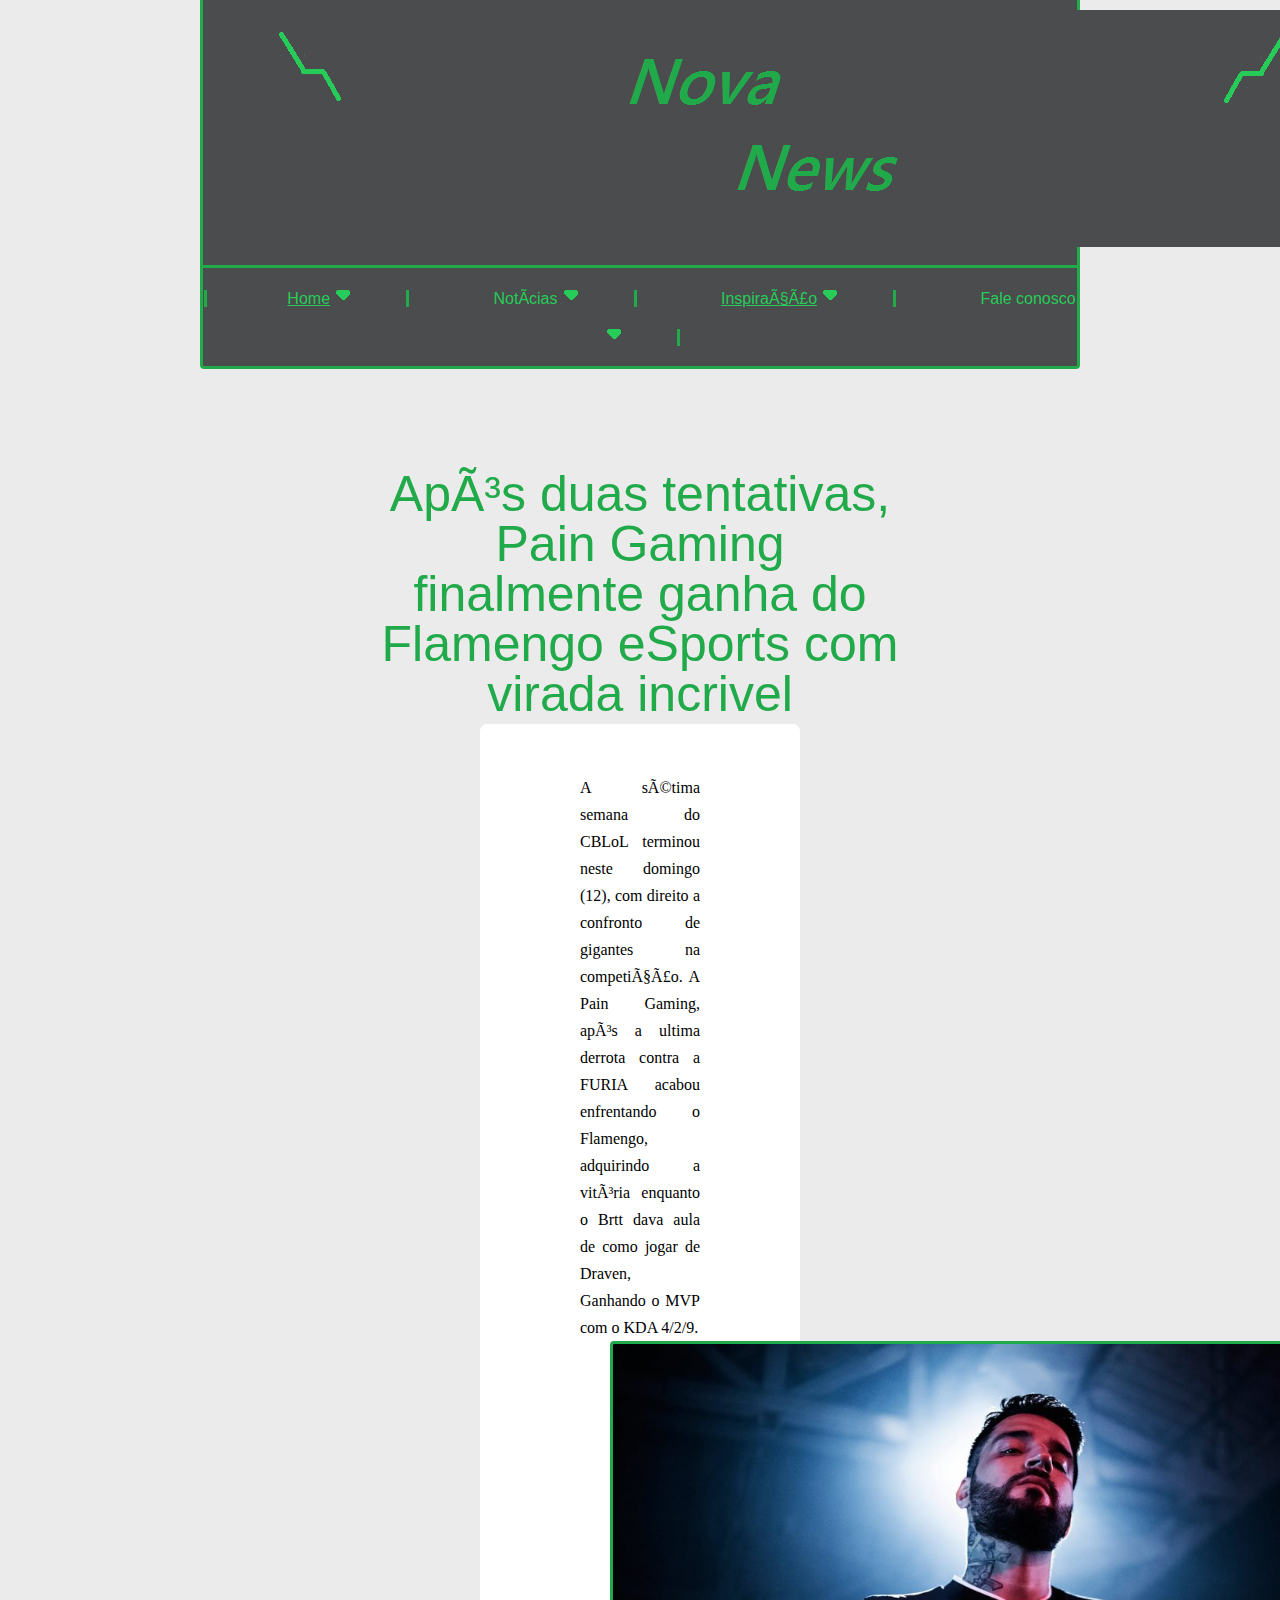
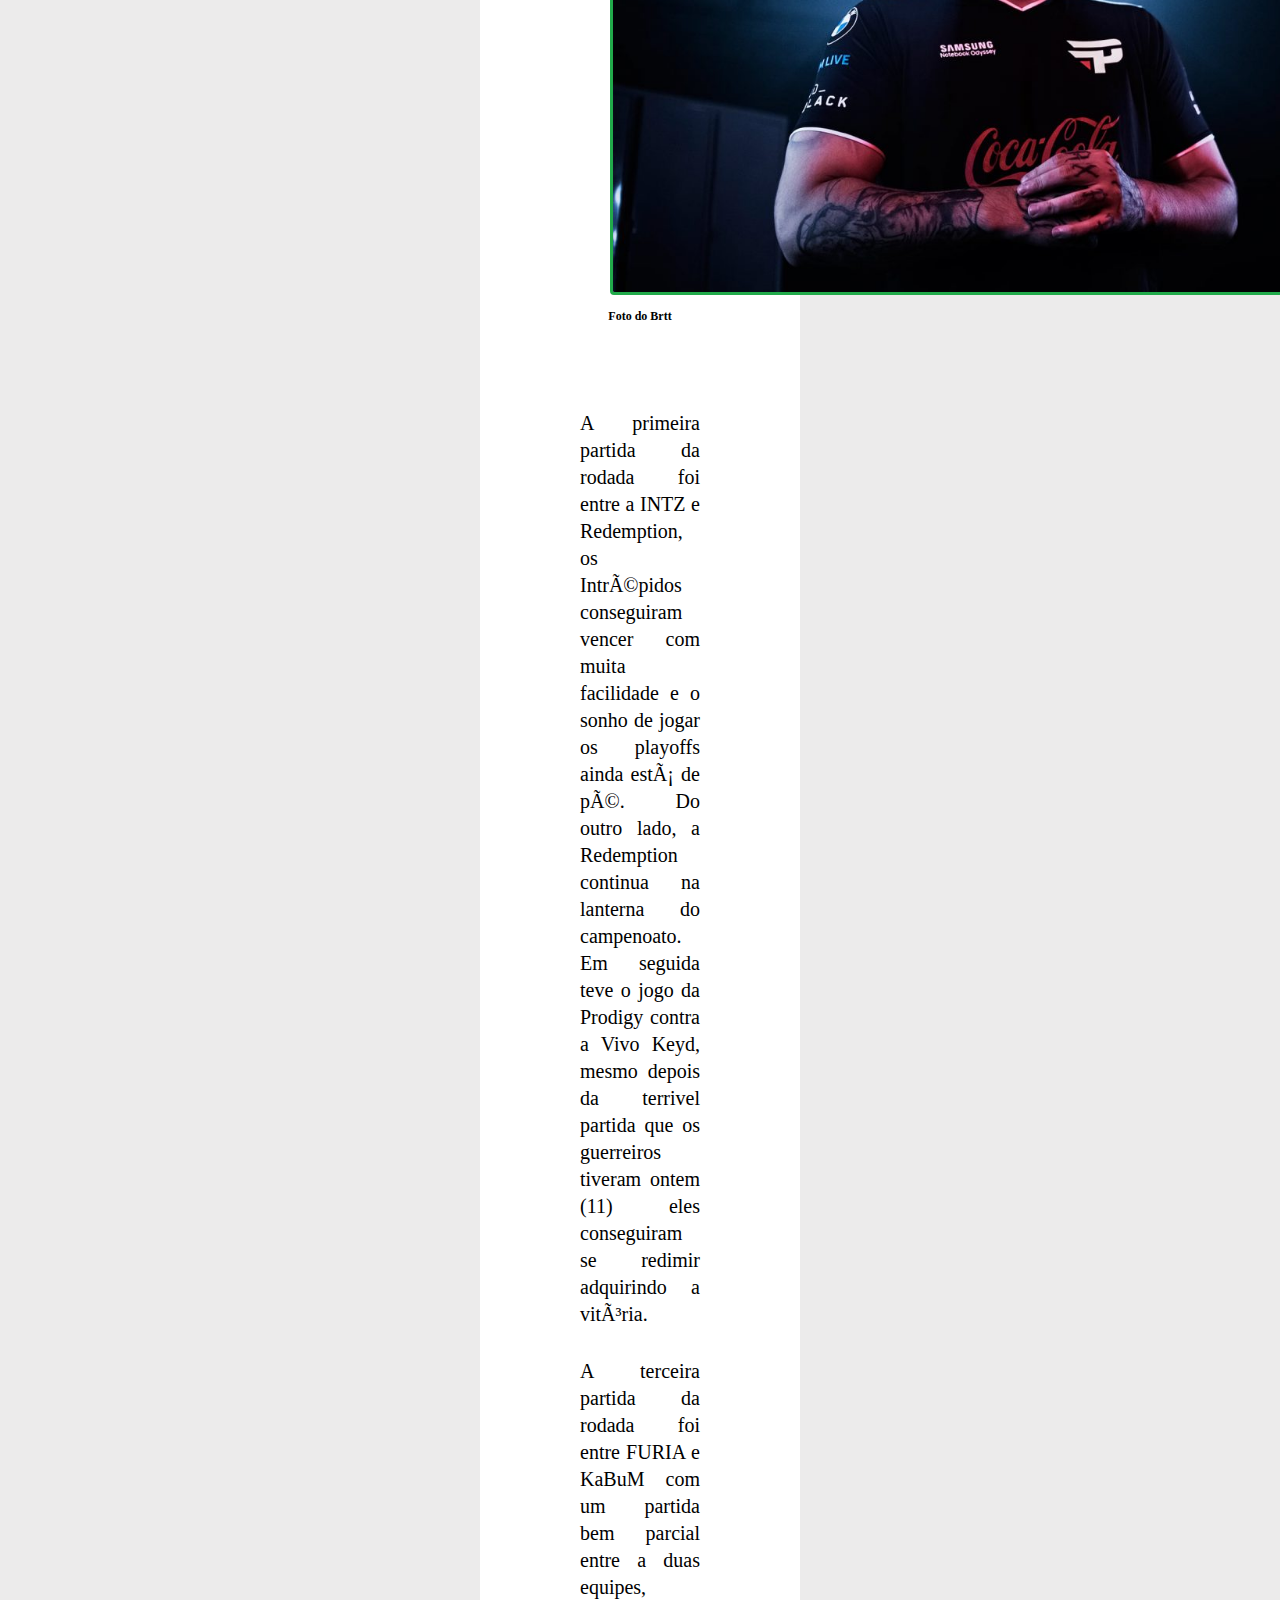
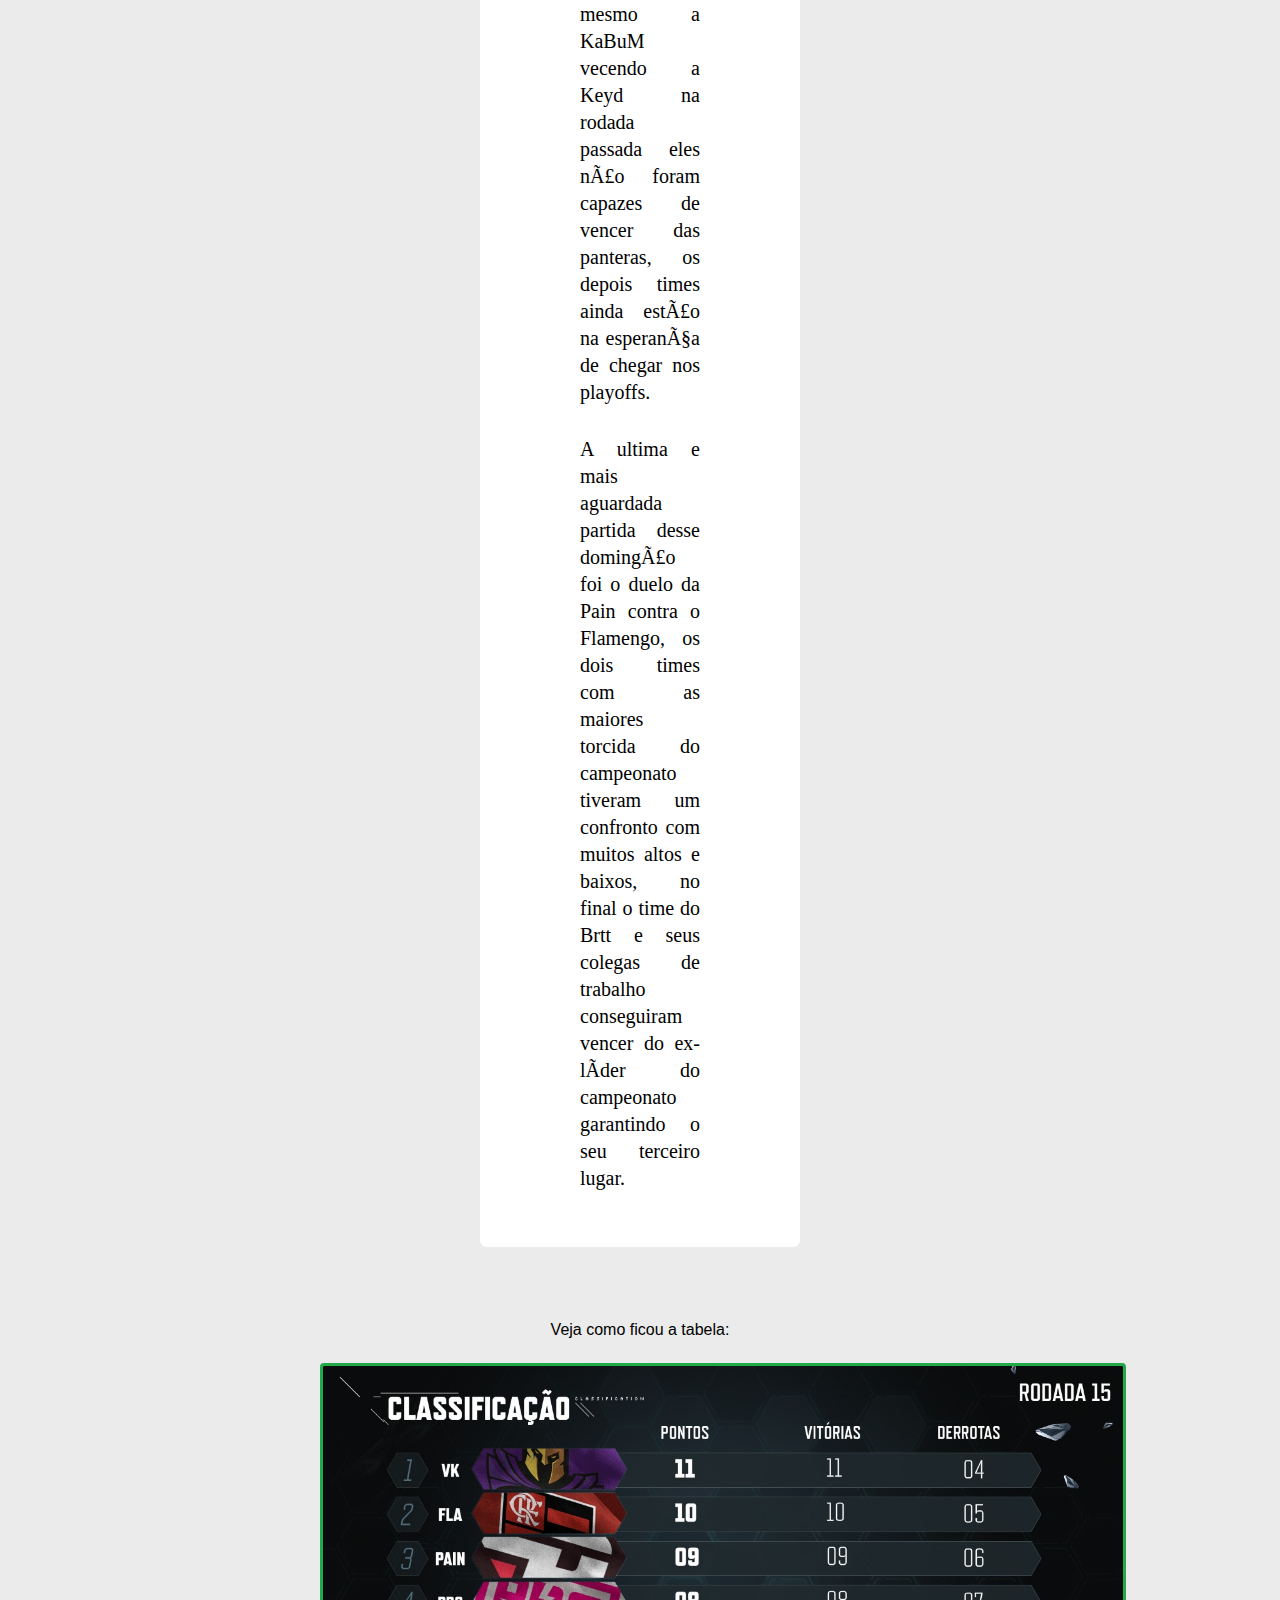
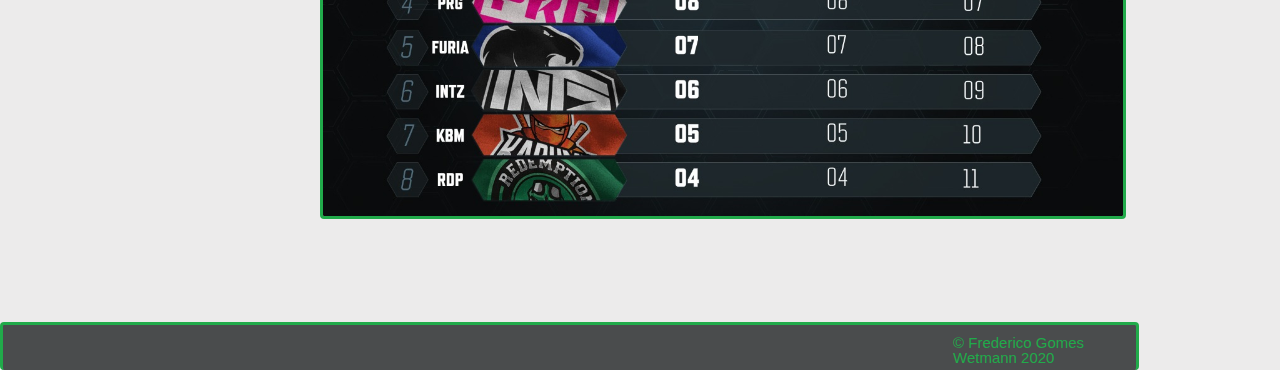
<file: index.html>
<!DOCTYPE html>
<html>
<head>
    <meta charset="uf-8">
    <title>Após duas tentativas, Pain Gaming finalmente ganha do Flamengo eSports com virada incrivel</title>
<link rel="icon" href="Img/site.png">
<link rel="stylesheet" href="CSS/reset.css">
<link rel="stylesheet" href="CSS/estilo.css">
</head>


<body>
<header>
<img src="Img/logo.png" >
</header>
<aside id="menu" class="logo">
    <nav>    
        <ul>
        <li id="home"><a href="https://watch.lolesports.com/article/pain-vence-fla-e-vk-volta-ao-topo!/bltec2fe4dfadb1167a">Home<img src="Img/seta.png" class="seta"></a></li>
        <li id="noticias"><a>Notícias<img src="Img/seta.png" class="seta"></a></li>
        <li id="inspiracao"><a href="https://www.maisesports.com.br/lol-pain-vence-flamengo-3-confronto-cblol-2020/">Inspiração<img src="Img/seta.png" class="seta"></a></li>
        <li id="fale"><a>Fale conosco<img src="Img/seta.png" class="seta"></a></li>
    </ul>
    </nav>
</aside>

    <h1>Após duas tentativas, Pain Gaming finalmente ganha do Flamengo eSports com virada incrivel</h1>

<main>

<p class="manchete">A sétima semana do CBLoL terminou neste domingo (12), com direito a confronto de gigantes na competição. A Pain Gaming, após a ultima derrota contra a FURIA acabou
     enfrentando o Flamengo, adquirindo a vitória enquanto o Brtt dava aula de como jogar de Draven, Ganhando o MVP com o KDA 4/2/9.
</p>
<aside class="brtt"><img src="Img/brtt.jpg" alt="Foto do Brtt"><p><strong>Foto do Brtt</strong></p></aside>
<p class="artigo">A primeira partida da rodada foi entre a INTZ e Redemption, os Intrépidos conseguiram
    vencer com muita facilidade e o sonho de jogar os playoffs ainda está de pé. Do outro lado, a
    Redemption continua na lanterna do campenoato. Em seguida teve o jogo da Prodigy contra a Vivo Keyd,
    mesmo depois da terrivel partida que os guerreiros tiveram ontem (11) eles conseguiram se redimir
    adquirindo a vitória.
</p>
<p class="artigo">A terceira partida da rodada foi entre FURIA e KaBuM com um partida bem parcial entre a duas equipes,
mesmo a KaBuM vecendo a Keyd na rodada passada eles não foram capazes de vencer das panteras, os depois
times ainda estão na esperança de chegar nos playoffs.
</p>
<p class="artigo">A ultima e mais aguardada partida desse domingão foi o duelo da Pain contra o Flamengo, os dois
    times com as maiores torcida do campeonato tiveram um confronto com muitos altos e baixos, no final
    o time do Brtt e seus colegas de trabalho conseguiram vencer do ex-líder do campeonato garantindo o seu
    terceiro lugar.
</p>
    </main>
    <p class="tabela">
        Veja como ficou a tabela:
    </p>
    <img src="Img/tabela.jpg" alt="Tabela do Cblol" id="tabela">
</body>
<aside class="rodape"><footer>&copy; Frederico Gomes Wetmann 2020</footer></aside>

</html>
</file>
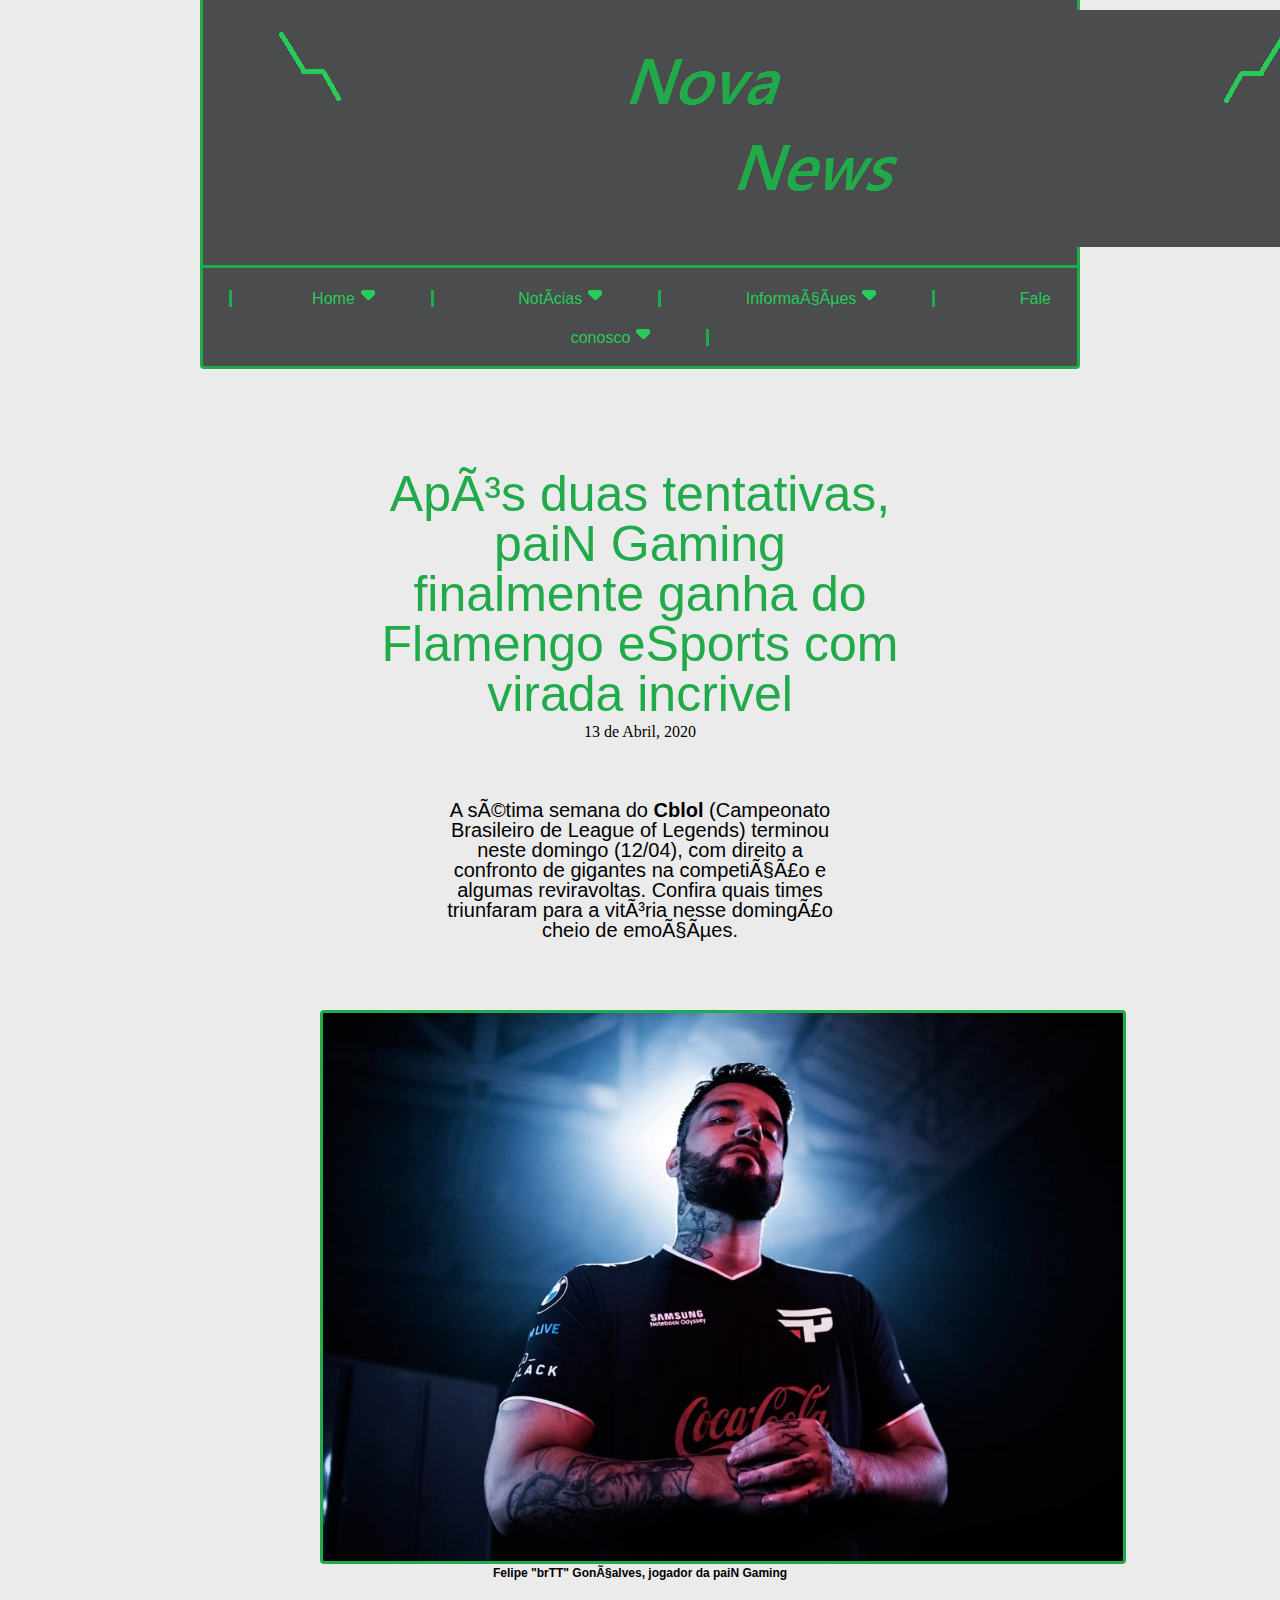
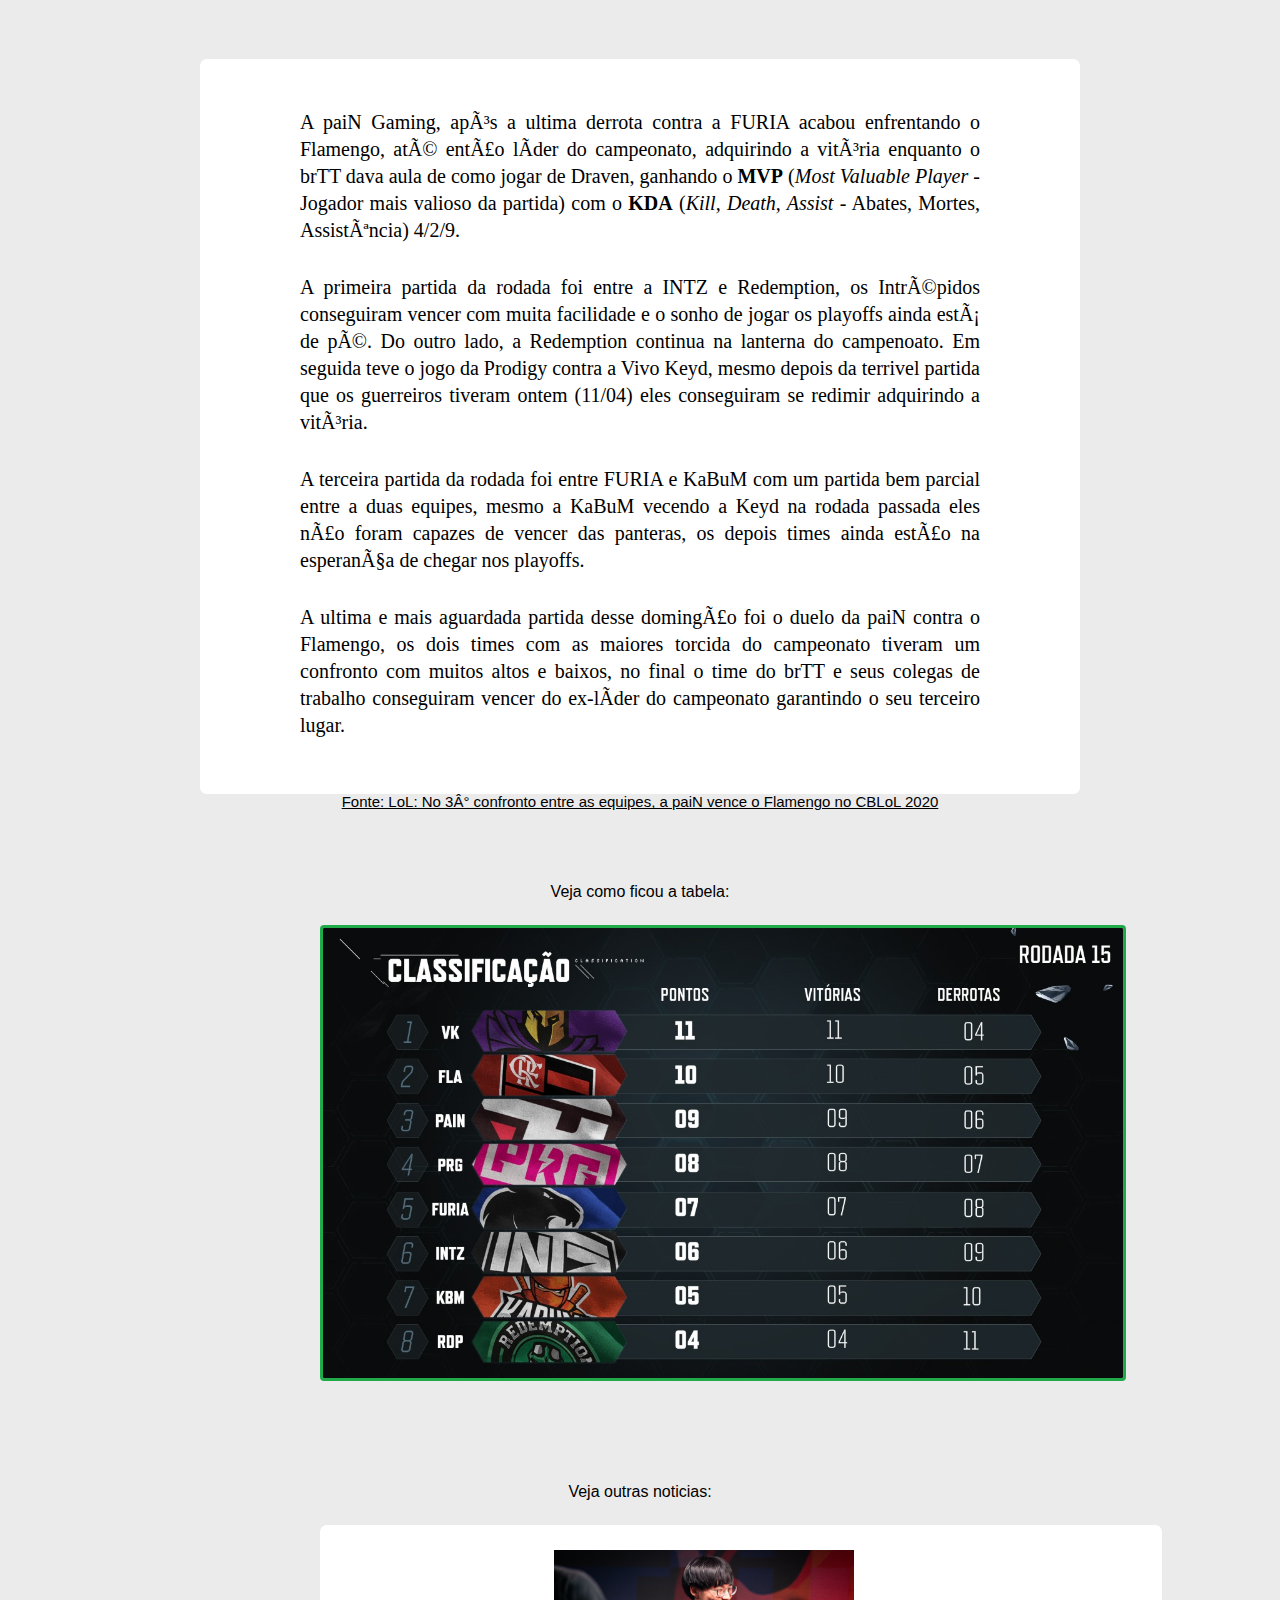
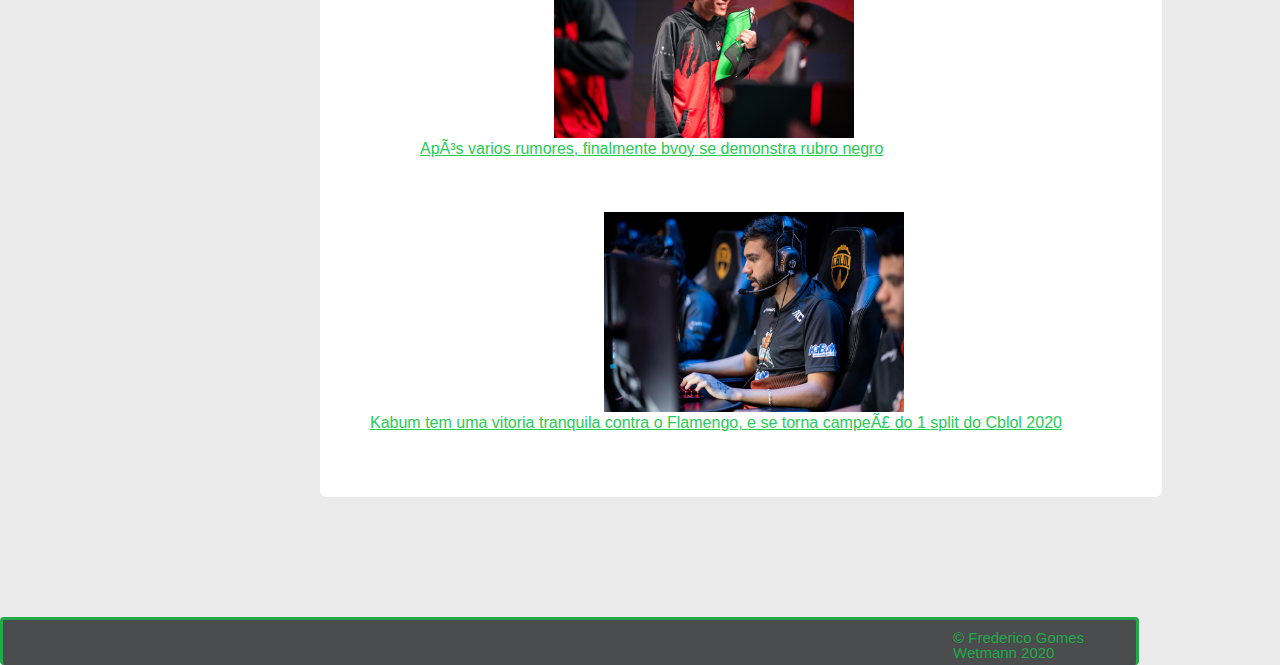
<file: noticia1.html>
<!DOCTYPE html>
<html>
<head>
    <meta charset="uf-8">
    <title>Após duas tentativas, Pain Gaming finalmente ganha do Flamengo eSports com virada incrivel</title>
<link rel="icon" href="Img/site.png">
<link rel="stylesheet" href="CSS/reset.css">
<link rel="stylesheet" href="CSS/noticia1.css">
</head>

<body>
<header>
<img src="Img/logo.png">
</header>
<aside id="menu" class="menu">
    <nav>    
        <ul>
        <li id="home"><a>Home<img src="Img/seta.png" class="seta"></a></li>
        <li id="noticias"><a>Notícias<img src="Img/seta.png" class="seta"></a></li>
        <li id="informacoes"><a>Informações<img src="Img/seta.png" class="seta"></a></li>
        <li id="fale"><a>Fale conosco<img src="Img/seta.png" class="seta"></a></li>
    </ul>
    </nav>
</aside>

    <h1>Após duas tentativas, paiN Gaming finalmente ganha do Flamengo eSports com virada incrivel</h1>
    <p class="data">13 de Abril, 2020</p>

    <p class="chamada">A sétima semana do <strong>Cblol</strong> (Campeonato Brasileiro de League of Legends) terminou neste domingo (12/04), com direito a confronto de gigantes na competição e algumas reviravoltas. Confira quais times
        triunfaram para a vitória nesse domingão cheio de emoções. </p> 

    <aside class="brtt"><img src="Img/brtt.jpg" alt="Foto do brTT"><p><strong>Felipe "brTT" Gonçalves, jogador da paiN Gaming</strong></p></aside>

<main>

<p class="artigo">A paiN Gaming, após a ultima derrota contra a FURIA acabou enfrentando o Flamengo, até então líder do campeonato,
     adquirindo a vitória enquanto o brTT dava aula de como jogar de Draven, ganhando o <strong>MVP</strong> (<em>Most Valuable Player</em> - Jogador mais valioso da partida) com o <strong>KDA</strong> (<em>Kill, Death, Assist</em> - Abates, Mortes, Assistência) 4/2/9.
<p class="artigo">A primeira partida da rodada foi entre a INTZ e Redemption, os Intrépidos conseguiram
    vencer com muita facilidade e o sonho de jogar os playoffs ainda está de pé. Do outro lado, a
    Redemption continua na lanterna do campenoato. Em seguida teve o jogo da Prodigy contra a Vivo Keyd,
    mesmo depois da terrivel partida que os guerreiros tiveram ontem (11/04) eles conseguiram se redimir
    adquirindo a vitória.
</p>
<p class="artigo">A terceira partida da rodada foi entre FURIA e KaBuM com um partida bem parcial entre a duas equipes,
mesmo a KaBuM vecendo a Keyd na rodada passada eles não foram capazes de vencer das panteras, os depois
times ainda estão na esperança de chegar nos playoffs.
</p>
<p class="artigo">A ultima e mais aguardada partida desse domingão foi o duelo da paiN contra o Flamengo, os dois
    times com as maiores torcida do campeonato tiveram um confronto com muitos altos e baixos, no final
    o time do brTT e seus colegas de trabalho conseguiram vencer do ex-líder do campeonato garantindo o seu
    terceiro lugar.
</p>
    </main>
    <aside class="fonte"><a href="https://www.maisesports.com.br/lol-pain-vence-flamengo-3-confronto-cblol-2020/">Fonte: LoL: No 3° confronto entre as equipes, a paiN vence o Flamengo no CBLoL 2020</a></aside>
    <p class="tabela">
        Veja como ficou a tabela:
    </p>
    <img src="Img/tabela.jpg" alt="Tabela do Cblol" id="tabela">

    <p class="tabela">
        Veja outras noticias:
    </p>

    <aside>
        <nav class="continue">    
            <ul>
            <li><a href="index.html"><img src="Img/Bvoy.png" class="noticia"><h2>Após varios rumores, finalmente bvoy se demonstra rubro negro</h2></a></li>
            <li><a href="noticia4.html"><img src="Img/duds.jpg" class="noticia"><h3>Kabum tem uma vitoria tranquila contra o Flamengo, e se torna campeã do 1 split do Cblol 2020</h3></a></li>
        </ul>
        </nav>
    </aside>
</body>
<aside class="rodape"><footer>&copy; Frederico Gomes Wetmann 2020</footer></aside>

</html>
</file>
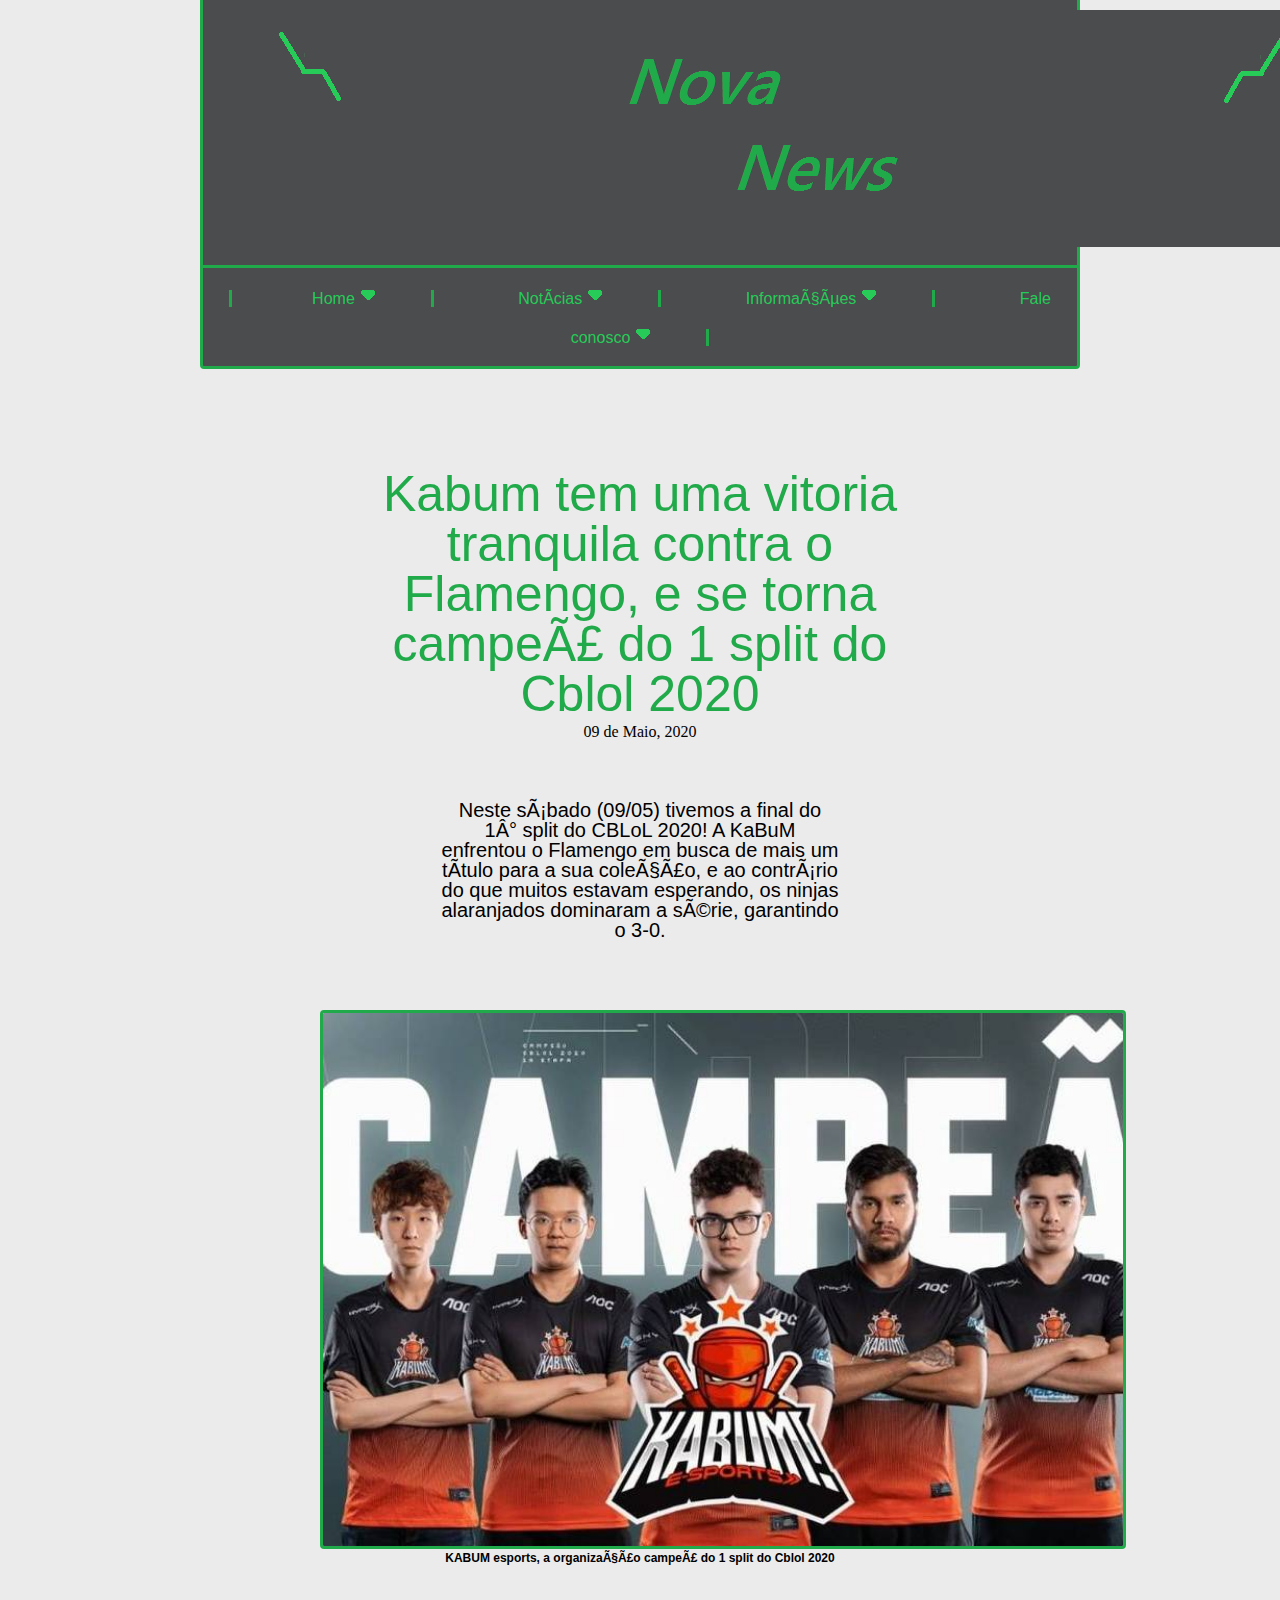
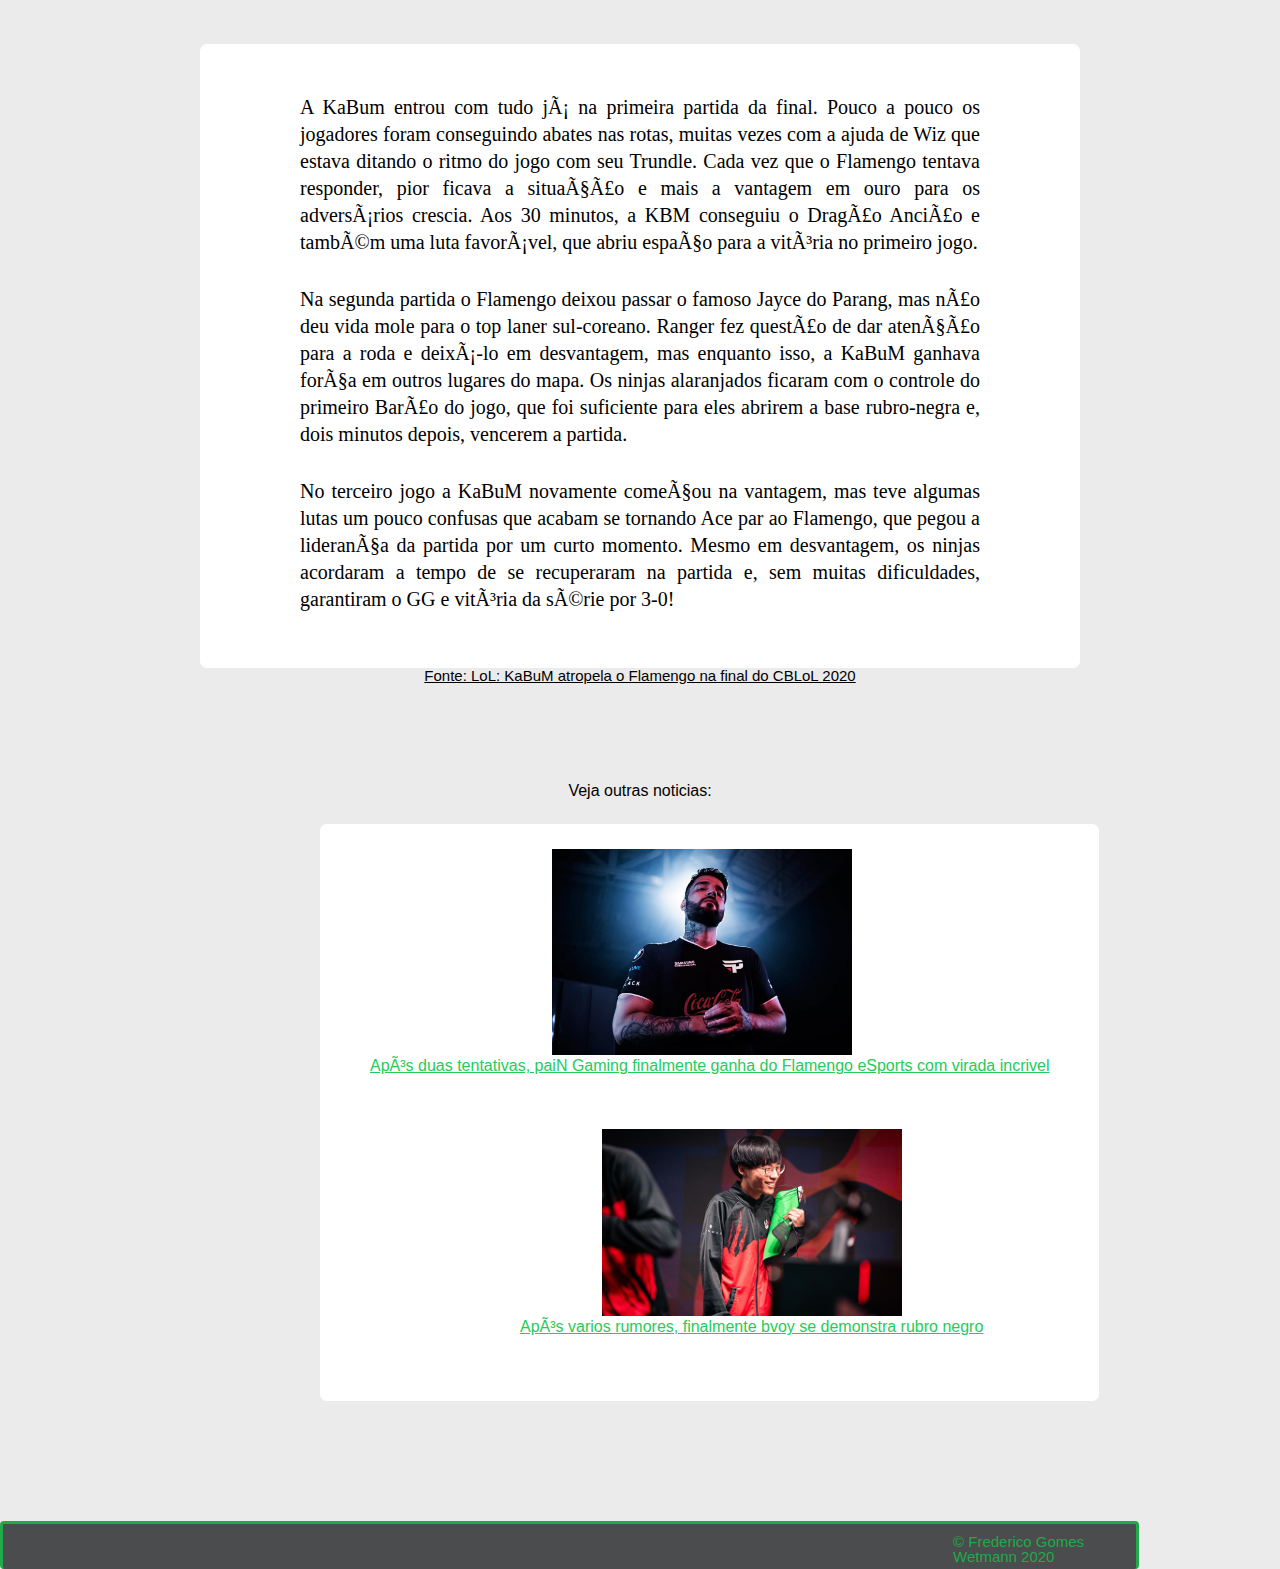
<file: noticia3.html>
<!DOCTYPE html>
<html>
<head>
    <meta charset="uf-8">
    <title>Kabum tem uma vitoria tranquila contra o Flamengo, e se torna campeã do 1 split do Cblol 2020</title>
<link rel="icon" href="Img/site.png">
<link rel="stylesheet" href="CSS/reset.css">
<link rel="stylesheet" href="CSS/noticia3.css">
</head>

<body>
<header>
<img src="Img/logo.png">
</header>
<aside id="menu" class="menu">
    <nav>    
        <ul>
        <li id="home"><a>Home<img src="Img/seta.png" class="seta"></a></li>
        <li id="noticias"><a>Notícias<img src="Img/seta.png" class="seta"></a></li>
        <li id="informacoes"><a>Informações<img src="Img/seta.png" class="seta"></a></li>
        <li id="fale"><a>Fale conosco<img src="Img/seta.png" class="seta"></a></li>
    </ul>
    </nav>
</aside>

    <h1>Kabum tem uma vitoria tranquila contra o Flamengo, e se torna campeã do 1 split do Cblol 2020</h1>
    <p class="data">09 de Maio, 2020</p>

    <p class="chamada">Neste sábado (09/05) tivemos a final do 1° split do CBLoL 2020! A KaBuM enfrentou 
        o Flamengo em busca de mais um título para a sua coleção, e ao contrário do que muitos estavam 
        esperando, os ninjas alaranjados dominaram a série, garantindo o 3-0.</p> 

    <aside class="kabum"><img src="Img/kabum.jpg" alt="Foto do Bvoy"><p><strong>KABUM esports, a organização campeã do 1 split do Cblol 2020</strong></p></aside>

<main>

<p class="artigo">A KaBum entrou com tudo já na primeira partida da final. Pouco a pouco os jogadores
    foram conseguindo abates nas rotas, muitas vezes com a ajuda de Wiz que estava ditando o ritmo do 
    jogo com seu Trundle. Cada vez que o Flamengo tentava responder, pior ficava a situação e mais a 
    vantagem em ouro para os adversários crescia. Aos 30 minutos, a KBM conseguiu o Dragão Ancião e 
    também uma luta favorável, que abriu espaço para a vitória no primeiro jogo.
</p>
<p class="artigo">Na segunda partida o Flamengo deixou passar o famoso Jayce do Parang, mas não deu 
    vida mole para o top laner sul-coreano. Ranger fez questão de dar atenção para a roda e deixá-lo 
    em desvantagem, mas enquanto isso, a KaBuM ganhava força em outros lugares do mapa. Os ninjas 
    alaranjados ficaram com o controle do primeiro Barão do jogo, que foi suficiente para eles 
    abrirem a base rubro-negra e, dois minutos depois, vencerem a partida.
</p>
<p class="artigo">No terceiro jogo a KaBuM novamente começou na vantagem, mas teve algumas lutas um 
    pouco confusas que acabam se tornando Ace par ao Flamengo, que pegou a liderança da partida por 
    um curto momento. Mesmo em desvantagem, os ninjas acordaram a tempo de se recuperaram na partida 
    e, sem muitas dificuldades, garantiram o GG e vitória da série por 3-0!
</p>

    </main>
    <aside class="fonte"><a href="https://maisesports.com.br/lol-kabum-atropela-flamengo-final-cblol-1-split-2020/">Fonte: LoL: KaBuM atropela o Flamengo na final do CBLoL 2020</a></aside>
    <p class="tabela">
        Veja outras noticias:
    </p>

    <aside>
        <nav class="continue">    
            <ul>
            <li><a href="noticia1.html"><img src="Img/brtt.jpg" class="noticia"><h2>Após duas tentativas, paiN Gaming finalmente
                ganha do Flamengo eSports com virada incrivel</h2></a></li>
            <li><a href="index.html"><img src="Img/Bvoy.png" class="noticia"><h3>Após varios rumores, finalmente bvoy se demonstra rubro negro</h3></a></li>
        </ul>
        </nav>
    </aside>
</body>
<aside class="rodape"><footer>&copy; Frederico Gomes Wetmann 2020</footer></aside>

</html>
</file>
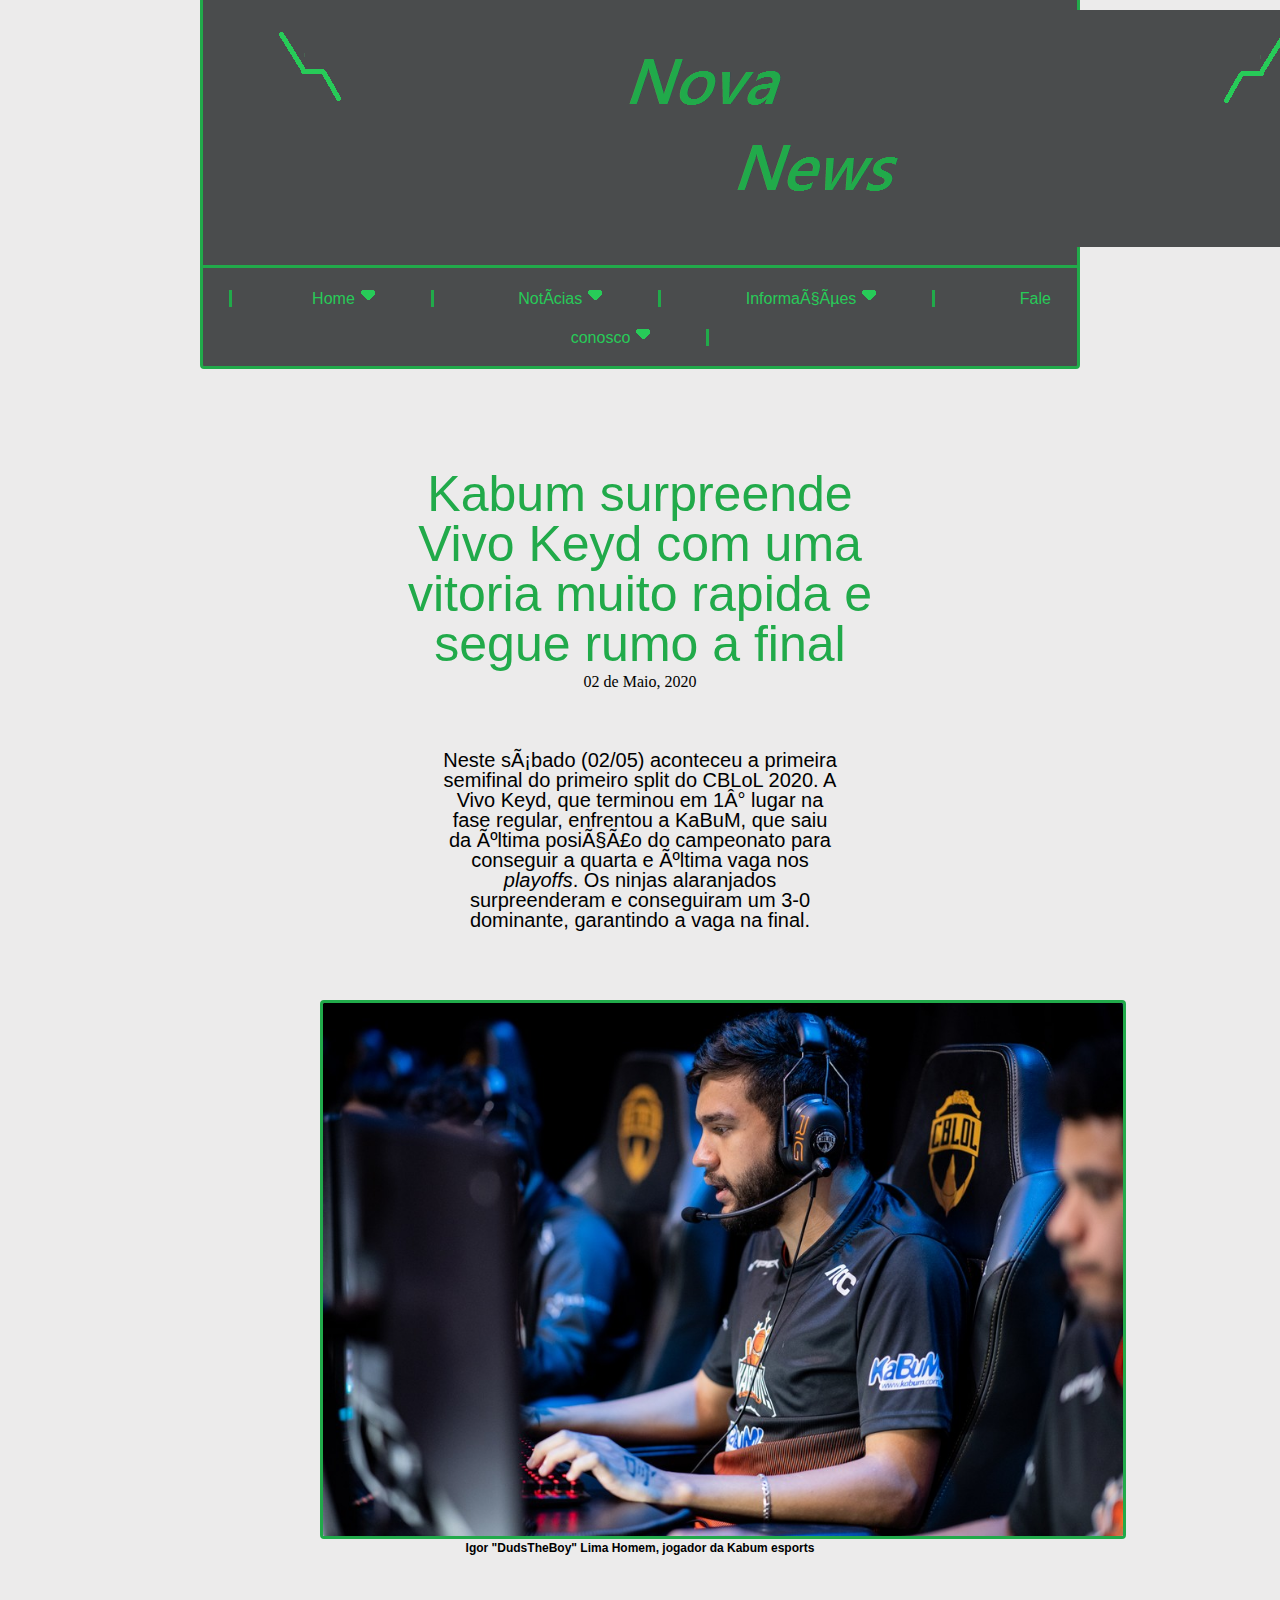
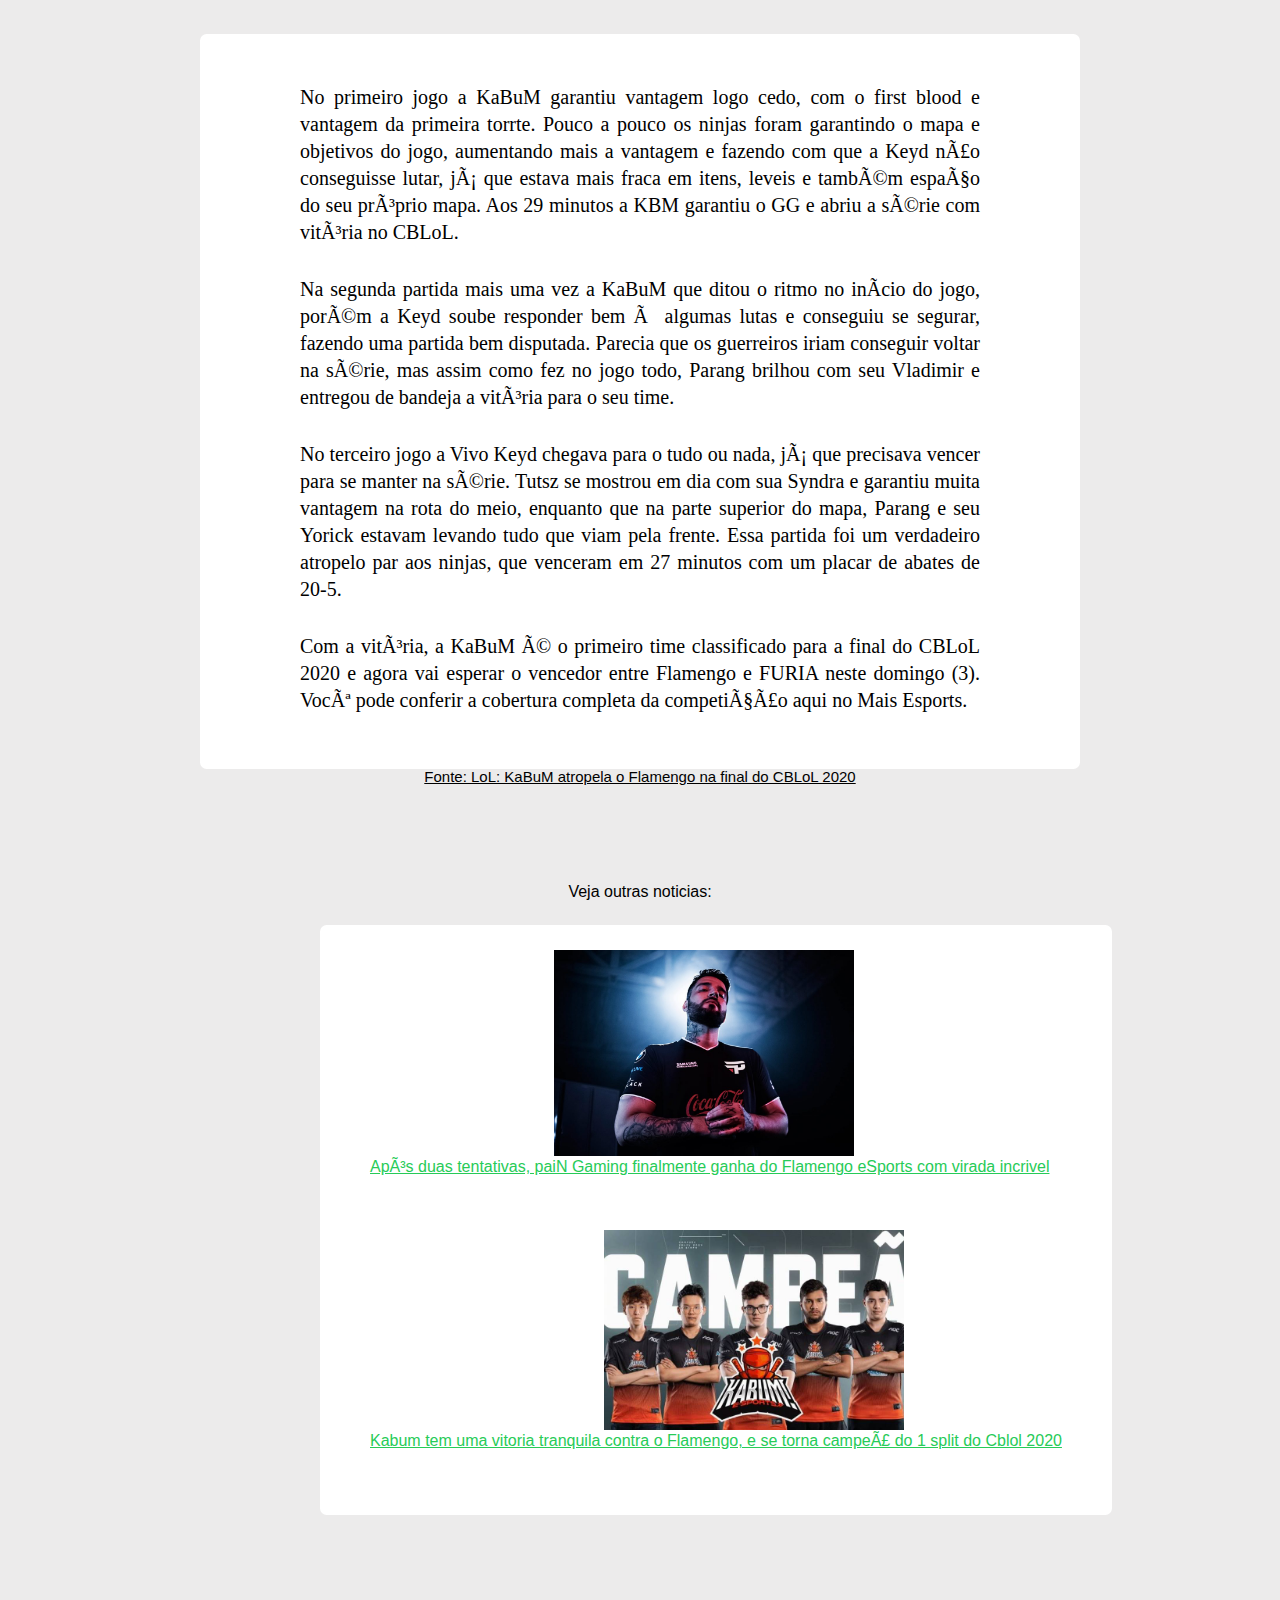
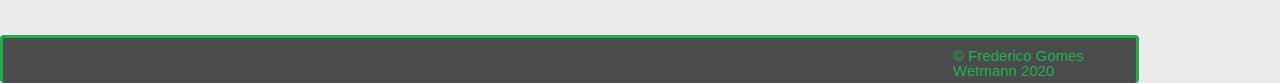
<file: noticia4.html>
<!DOCTYPE html>
<html>
<head>
    <meta charset="uf-8">
    <title>Kabum surpreende Vivo Keyd com uma vitoria muito rapida e segue rumo a final</title>
<link rel="icon" href="Img/site.png">
<link rel="stylesheet" href="CSS/reset.css">
<link rel="stylesheet" href="CSS/noticia4.css">
</head>

<body>
<header>
<img src="Img/logo.png">
</header>
<aside id="menu" class="menu">
    <nav>    
        <ul>
        <li id="home"><a>Home<img src="Img/seta.png" class="seta"></a></li>
        <li id="noticias"><a>Notícias<img src="Img/seta.png" class="seta"></a></li>
        <li id="informacoes"><a>Informações<img src="Img/seta.png" class="seta"></a></li>
        <li id="fale"><a>Fale conosco<img src="Img/seta.png" class="seta"></a></li>
    </ul>
    </nav>
</aside>

    <h1>Kabum surpreende Vivo Keyd com uma vitoria muito rapida e segue rumo a final</h1>
    <p class="data">02 de Maio, 2020</p>

    <p class="chamada">Neste sábado (02/05) aconteceu a primeira semifinal do primeiro split do CBLoL 2020.
         A Vivo Keyd, que terminou em 1° lugar na fase regular, enfrentou a KaBuM, que saiu da última 
         posição do campeonato para conseguir a quarta e última vaga nos <em>playoffs</em>. Os ninjas alaranjados 
         surpreenderam e conseguiram um 3-0 dominante, garantindo a vaga na final.</p> 

    <aside class="duds"><img src="Img/duds.jpg" alt="Foto do Bvoy"><p><strong>Igor "DudsTheBoy" Lima Homem, jogador da Kabum esports</strong></p></aside>

<main>

<p class="artigo">No primeiro jogo a KaBuM garantiu vantagem logo cedo, com o first blood e vantagem 
    da primeira torrte. Pouco a pouco os ninjas foram garantindo o mapa e objetivos do jogo, aumentando 
    mais a vantagem e fazendo com que a Keyd não conseguisse lutar, já que estava mais fraca em itens,
     leveis e também espaço do seu próprio mapa. Aos 29 minutos a KBM garantiu o GG e abriu a série 
     com vitória no CBLoL.
</p>
<p class="artigo">Na segunda partida mais uma vez a KaBuM que ditou o ritmo no início do jogo, porém 
    a Keyd soube responder bem à algumas lutas e conseguiu se segurar, fazendo uma partida bem disputada.
     Parecia que os guerreiros iriam conseguir voltar na série, mas assim como fez no jogo todo, Parang 
     brilhou com seu Vladimir e entregou de bandeja a vitória para o seu time.
</p>
<p class="artigo">No terceiro jogo a Vivo Keyd chegava para o tudo ou nada, já que precisava vencer 
    para se manter na série. Tutsz se mostrou em dia com sua Syndra e garantiu muita vantagem na rota 
    do meio, enquanto que na parte superior do mapa, Parang e seu Yorick estavam levando tudo que viam 
    pela frente. Essa partida foi um verdadeiro atropelo par aos ninjas, que venceram em 27 minutos 
    com um placar de abates de 20-5.
</p>
<p class="artigo">Com a vitória, a KaBuM é o primeiro time classificado para a final do CBLoL 2020 e 
    agora vai esperar o vencedor entre Flamengo e FURIA neste domingo (3). Você pode conferir a 
    cobertura completa da competição aqui no Mais Esports.
</p>

    </main>
    <aside class="fonte"><a href="https://maisesports.com.br/lol-kabum-atropela-flamengo-final-cblol-1-split-2020/">Fonte: LoL: KaBuM atropela o Flamengo na final do CBLoL 2020</a></aside>
    <p class="tabela">
        Veja outras noticias:
    </p>

    <aside>
        <nav class="continue">    
            <ul>
            <li><a href="noticia1.html"><img src="Img/brtt.jpg" class="noticia"><h2>Após duas tentativas, paiN Gaming finalmente
                ganha do Flamengo eSports com virada incrivel</h2></a></li>
            <li><a href="noticia3.html"><img src="Img/kabum.jpg" class="noticia"><h3>Kabum tem uma vitoria tranquila contra o Flamengo, e se torna campeã do 1 split do Cblol 2020</h3></a></li>
        </ul>
        </nav>
    </aside>
</body>
<aside class="rodape"><footer>&copy; Frederico Gomes Wetmann 2020</footer></aside>

</html>
</file>
<file: CSS/estilo.css>
body{
    font-family: Arial, Helvetica, sans-serif;
    margin-top: 0px;
    margin: auto;
    background-color: rgb(236, 235, 235);
}

header{
    background-color: rgb(74, 76, 77);
    padding-right: 100px;
    padding-top: 10px;
    padding-bottom: 15px;
    margin-bottom: 60px;
    border-left: solid 3px rgb(33, 170, 74);
    border-right: solid 3px rgb(33, 170, 74);
    margin-left: 200px;
    margin-right: 200px;
    margin-bottom: 0px;
}

li{
    color: rgb(39, 203, 88);
    display:inline;
    padding-left: 80px;
    padding-right: 50px;
}

#home{
    border-right: solid 3px rgb(33, 170, 74);
    border-left: solid 3px rgb(33, 170, 74);
}

#noticias{
    border-right: solid 3px rgb(33, 170, 74);
}

#inspiracao{
    border-right: solid 3px rgb(33, 170, 74);
}

#fale{
    border-right: solid 3px rgb(33, 170, 74);
}

#menu{
    background-color: rgb(74, 76, 77);
    text-align: center;
    padding-bottom: 20px;
    border-top: solid 3px rgb(33, 170, 74);
    border-bottom: solid 3px rgb(33, 170, 74);
    border-right: solid 3px rgb(33, 170, 74);
    border-left: solid 3px rgb(33, 170, 74);
    border-bottom-left-radius: 3pt;
    border-bottom-right-radius: 3pt;
    margin: auto;
    margin-left: 200px;
    margin-right: 200px;
    margin-bottom: 100px;
}

main{
    margin-left: 480px;
    margin-right: 480px;
    margin-bottom: 75px;
    margin-top: 0px;
    padding-right: 100px;
    padding-left: 100px;
    padding-bottom: 25px;
    padding-top: 50px;
    text-align: justify;
    background-color: white;
    border-radius: 5pt;
    font-family: Georgia, 'Times New Roman', Times, serif;
    line-height: 27px;

}

.chamada{
    font-size: 20px;
    margin-bottom: 70px;
    text-align: center;
    margin-left: 440px;
    margin-right: 440px;
}

h1{
    font-size: 50px;
    margin: auto;
    margin-left: 380px;
    margin-right: 380px;
    margin-bottom: 5px;
    text-align: center;
    color: rgb(33, 170, 74);
}

a{
    color: inherit;
}

.brtt img{
    border: solid 3px rgb(33, 170, 74);
    border-radius: 3pt;
    width: 800px;
    position: relative;
    left: 25%;
}

aside p{
    text-align: center;
    margin-bottom: 80px;
    font-size: 12px;  
}

.artigo{
    font-size: 20px;
    margin-bottom: 25px;
    clear: both;
    margin-bottom: 30px;
}

.tabela{
    text-align: center;
    margin-bottom: 25px;
}

#tabela{
    width: 800px;
    margin-bottom: 100px;
    border: solid 3px rgb(33, 170, 74);
    border-radius: 3pt;
    position: relative;
    left: 25%;
}

.rodape{
    float: right;
    position: absolute;
    bottom: 100;
    right: 11%;
    background-color: rgb(74, 76, 77);
    color: rgb(33, 170, 74);
    border-top: solid 3px rgb(33, 170, 74);
    border-left: solid 3px rgb(33, 170, 74);
    border-right: solid 3px rgb(33, 170, 74);
    padding-top: 10px;
    padding-left: 950px;
    padding-right: 10px;
    padding-bottom: 5px;
    border-radius: 3pt;
    font-size: 15px;
}

.data{
    text-align: center;
    font-family: Georgia, 'Times New Roman', Times, serif;
    margin-bottom: 60px;
}

strong{
    font-weight: bold;
}

em{
    font-style: italic;
}
</file>
<file: CSS/noticia1.css>
body{
    font-family: Arial, Helvetica, sans-serif;
    margin-top: 0px;
    margin: auto;
    background-color: rgb(236, 235, 235);
}

header{
    background-color: rgb(74, 76, 77);
    padding-right: 100px;
    padding-top: 10px;
    padding-bottom: 15px;
    margin-bottom: 60px;
    border-left: solid 3px rgb(33, 170, 74);
    border-right: solid 3px rgb(33, 170, 74);
    margin-left: 200px;
    margin-right: 200px;
    margin-bottom: 0px;
}

li{
    color: rgb(39, 203, 88);
    display:inline;
    padding-left: 80px;
    padding-right: 50px;
}

#home{
    border-right: solid 3px rgb(33, 170, 74);
    border-left: solid 3px rgb(33, 170, 74);
}

#noticias{
    border-right: solid 3px rgb(33, 170, 74);
}

#informacoes{
    border-right: solid 3px rgb(33, 170, 74);
}

#fale{
    border-right: solid 3px rgb(33, 170, 74);
}

#menu{
    background-color: rgb(74, 76, 77);
    text-align: center;
    padding-bottom: 20px;
    border-top: solid 3px rgb(33, 170, 74);
    border-bottom: solid 3px rgb(33, 170, 74);
    border-right: solid 3px rgb(33, 170, 74);
    border-left: solid 3px rgb(33, 170, 74);
    border-bottom-left-radius: 3pt;
    border-bottom-right-radius: 3pt;
    margin: auto;
    margin-left: 200px;
    margin-right: 200px;
    margin-bottom: 100px;
}

main{
    margin-left: 200px;
    margin-right: 200px;
    margin-top: 0px;
    padding-right: 100px;
    padding-left: 100px;
    padding-bottom: 25px;
    padding-top: 50px;
    text-align: justify;
    background-color: white;
    border-radius: 5pt;
    font-family: Georgia, 'Times New Roman', Times, serif;
    line-height: 27px;

}

.chamada{
    font-size: 20px;
    margin-bottom: 70px;
    text-align: center;
    margin-left: 440px;
    margin-right: 440px;
}

h1{
    font-size: 50px;
    margin: auto;
    margin-left: 380px;
    margin-right: 380px;
    margin-bottom: 5px;
    text-align: center;
    color: rgb(33, 170, 74);
}

a{
    color: inherit;
}

.brtt img{
    border: solid 3px rgb(33, 170, 74);
    border-radius: 3pt;
    width: 800px;
    position: relative;
    left: 25%;
}

aside p{
    text-align: center;
    margin-bottom: 80px;
    font-size: 12px;  
}

.artigo{
    font-size: 20px;
    margin-bottom: 25px;
    clear: both;
    margin-bottom: 30px;
}

.tabela{
    text-align: center;
    margin-bottom: 25px;
}

#tabela{
    width: 800px;
    margin-bottom: 100px;
    border: solid 3px rgb(33, 170, 74);
    border-radius: 3pt;
    position: relative;
    left: 25%;
}

.rodape{
    float: right;
    position: absolute;
    bottom: 100;
    right: 11%;
    background-color: rgb(74, 76, 77);
    color: rgb(33, 170, 74);
    border-top: solid 3px rgb(33, 170, 74);
    border-left: solid 3px rgb(33, 170, 74);
    border-right: solid 3px rgb(33, 170, 74);
    padding-top: 10px;
    padding-left: 950px;
    padding-right: 10px;
    padding-bottom: 5px;
    border-radius: 3pt;
    font-size: 15px;
}

.data{
    text-align: center;
    font-family: Georgia, 'Times New Roman', Times, serif;
    margin-bottom: 60px;
}

strong{
    font-weight: bold;
}

em{
    font-style: italic;
}

.fonte{
    font-size: 15px;
    text-align: center;
    margin-bottom: 75px;
    color: inherit;
}

.noticia{
    padding-top: 25px;
    width: 300px;
    position: relative;
    left: 15%;
}

.continue{
    background-color: white;
    display: inline-block;
    margin-bottom: 120px;
    position: relative;
    left: 25%;
    border-radius: 5pt;
    margin-right: 50px;
    padding-left: 50px;
    padding-right: 100px;
}

h2{
    margin-bottom: 30px;
    padding-left: 50px;
}

h3{
    margin-bottom:50px;
}
</file>
<file: CSS/noticia3.css>
body{
    font-family: Arial, Helvetica, sans-serif;
    margin-top: 0px;
    margin: auto;
    background-color: rgb(236, 235, 235);
}

header{
    background-color: rgb(74, 76, 77);
    padding-right: 100px;
    padding-top: 10px;
    padding-bottom: 15px;
    margin-bottom: 60px;
    border-left: solid 3px rgb(33, 170, 74);
    border-right: solid 3px rgb(33, 170, 74);
    margin-left: 200px;
    margin-right: 200px;
    margin-bottom: 0px;
}

li{
    color: rgb(39, 203, 88);
    display:inline;
    padding-left: 80px;
    padding-right: 50px;
}

#home{
    border-right: solid 3px rgb(33, 170, 74);
    border-left: solid 3px rgb(33, 170, 74);
}

#noticias{
    border-right: solid 3px rgb(33, 170, 74);
}

#informacoes{
    border-right: solid 3px rgb(33, 170, 74);
}

#fale{
    border-right: solid 3px rgb(33, 170, 74);
}

#menu{
    background-color: rgb(74, 76, 77);
    text-align: center;
    padding-bottom: 20px;
    border-top: solid 3px rgb(33, 170, 74);
    border-bottom: solid 3px rgb(33, 170, 74);
    border-right: solid 3px rgb(33, 170, 74);
    border-left: solid 3px rgb(33, 170, 74);
    border-bottom-left-radius: 3pt;
    border-bottom-right-radius: 3pt;
    margin: auto;
    margin-left: 200px;
    margin-right: 200px;
    margin-bottom: 100px;
}

main{
    margin-left: 200px;
    margin-right: 200px;
    margin-top: 0px;
    padding-right: 100px;
    padding-left: 100px;
    padding-bottom: 25px;
    padding-top: 50px;
    text-align: justify;
    background-color: white;
    border-radius: 5pt;
    font-family: Georgia, 'Times New Roman', Times, serif;
    line-height: 27px;

}

.chamada{
    font-size: 20px;
    margin-bottom: 70px;
    text-align: center;
    margin-left: 440px;
    margin-right: 440px;
}

h1{
    font-size: 50px;
    margin: auto;
    margin-left: 380px;
    margin-right: 380px;
    margin-bottom: 5px;
    text-align: center;
    color: rgb(33, 170, 74);
}

a{
    color: inherit;
}

.kabum img{
    border: solid 3px rgb(33, 170, 74);
    border-radius: 3pt;
    width: 800px;
    position: relative;
    left: 25%;
}

aside p{
    text-align: center;
    margin-bottom: 80px;
    font-size: 12px;  
}

.artigo{
    font-size: 20px;
    margin-bottom: 25px;
    clear: both;
    margin-bottom: 30px;
}

.tabela{
    text-align: center;
    margin-bottom: 25px;
}

.continue{
    background-color: white;
}

.rodape{
    float: right;
    position: absolute;
    bottom: 100;
    right: 11%;
    background-color: rgb(74, 76, 77);
    color: rgb(33, 170, 74);
    border-top: solid 3px rgb(33, 170, 74);
    border-left: solid 3px rgb(33, 170, 74);
    border-right: solid 3px rgb(33, 170, 74);
    padding-top: 10px;
    padding-left: 950px;
    padding-right: 10px;
    padding-bottom: 5px;
    border-radius: 3pt;
    font-size: 15px;
}

.data{
    text-align: center;
    font-family: Georgia, 'Times New Roman', Times, serif;
    margin-bottom: 60px;
}

strong{
    font-weight: bold;
}

em{
    font-style: italic;
}

.fonte{
    font-size: 15px;
    text-align: center;
    margin-bottom: 100px;
    color: inherit;
}

.noticia{
    padding-top: 25px;
    width: 300px;
    position: relative;
    left: 15%;
}

.continue{
    background-color: white;
    display: inline-block;
    margin-bottom: 120px;
    position: relative;
    left: 25%;
    border-radius: 5pt;
    margin-right: 50px;
    padding-left: 50px;
    padding-right: 50px;
}

h2{
    margin-bottom: 30px;
}

h3{
    margin-bottom:50px;
    padding-left: 150px;
}
</file>
<file: CSS/noticia4.css>
body{
    font-family: Arial, Helvetica, sans-serif;
    margin-top: 0px;
    margin: auto;
    background-color: rgb(236, 235, 235);
}

header{
    background-color: rgb(74, 76, 77);
    padding-right: 100px;
    padding-top: 10px;
    padding-bottom: 15px;
    margin-bottom: 60px;
    border-left: solid 3px rgb(33, 170, 74);
    border-right: solid 3px rgb(33, 170, 74);
    margin-left: 200px;
    margin-right: 200px;
    margin-bottom: 0px;
}

li{
    color: rgb(39, 203, 88);
    display:inline;
    padding-left: 80px;
    padding-right: 50px;
}

#home{
    border-right: solid 3px rgb(33, 170, 74);
    border-left: solid 3px rgb(33, 170, 74);
}

#noticias{
    border-right: solid 3px rgb(33, 170, 74);
}

#informacoes{
    border-right: solid 3px rgb(33, 170, 74);
}

#fale{
    border-right: solid 3px rgb(33, 170, 74);
}

#menu{
    background-color: rgb(74, 76, 77);
    text-align: center;
    padding-bottom: 20px;
    border-top: solid 3px rgb(33, 170, 74);
    border-bottom: solid 3px rgb(33, 170, 74);
    border-right: solid 3px rgb(33, 170, 74);
    border-left: solid 3px rgb(33, 170, 74);
    border-bottom-left-radius: 3pt;
    border-bottom-right-radius: 3pt;
    margin: auto;
    margin-left: 200px;
    margin-right: 200px;
    margin-bottom: 100px;
}

main{
    margin-left: 200px;
    margin-right: 200px;
    margin-top: 0px;
    padding-right: 100px;
    padding-left: 100px;
    padding-bottom: 25px;
    padding-top: 50px;
    text-align: justify;
    background-color: white;
    border-radius: 5pt;
    font-family: Georgia, 'Times New Roman', Times, serif;
    line-height: 27px;

}

.chamada{
    font-size: 20px;
    margin-bottom: 70px;
    text-align: center;
    margin-left: 440px;
    margin-right: 440px;
}

h1{
    font-size: 50px;
    margin: auto;
    margin-left: 380px;
    margin-right: 380px;
    margin-bottom: 5px;
    text-align: center;
    color: rgb(33, 170, 74);
}

a{
    color: inherit;
}

.duds img{
    border: solid 3px rgb(33, 170, 74);
    border-radius: 3pt;
    width: 800px;
    position: relative;
    left: 25%;
}

aside p{
    text-align: center;
    margin-bottom: 80px;
    font-size: 12px;  
}

.artigo{
    font-size: 20px;
    margin-bottom: 25px;
    clear: both;
    margin-bottom: 30px;
}

.tabela{
    text-align: center;
    margin-bottom: 25px;
}

.continue{
    background-color: white;
}

.rodape{
    float: right;
    position: absolute;
    bottom: 100;
    right: 11%;
    background-color: rgb(74, 76, 77);
    color: rgb(33, 170, 74);
    border-top: solid 3px rgb(33, 170, 74);
    border-left: solid 3px rgb(33, 170, 74);
    border-right: solid 3px rgb(33, 170, 74);
    padding-top: 10px;
    padding-left: 950px;
    padding-right: 10px;
    padding-bottom: 5px;
    border-radius: 3pt;
    font-size: 15px;
}

.data{
    text-align: center;
    font-family: Georgia, 'Times New Roman', Times, serif;
    margin-bottom: 60px;
}

strong{
    font-weight: bold;
}

em{
    font-style: italic;
}

.fonte{
    font-size: 15px;
    text-align: center;
    margin-bottom: 100px;
    color: inherit;
}

.noticia{
    padding-top: 25px;
    width: 300px;
    position: relative;
    left: 15%;
}

.continue{
    background-color: white;
    display: inline-block;
    margin-bottom: 120px;
    position: relative;
    left: 25%;
    border-radius: 5pt;
    margin-right: 50px;
    padding-left: 50px;
    padding-right: 50px;
}

h2{
    margin-bottom: 30px;
}

h3{
    margin-bottom:50px;
}
</file>
